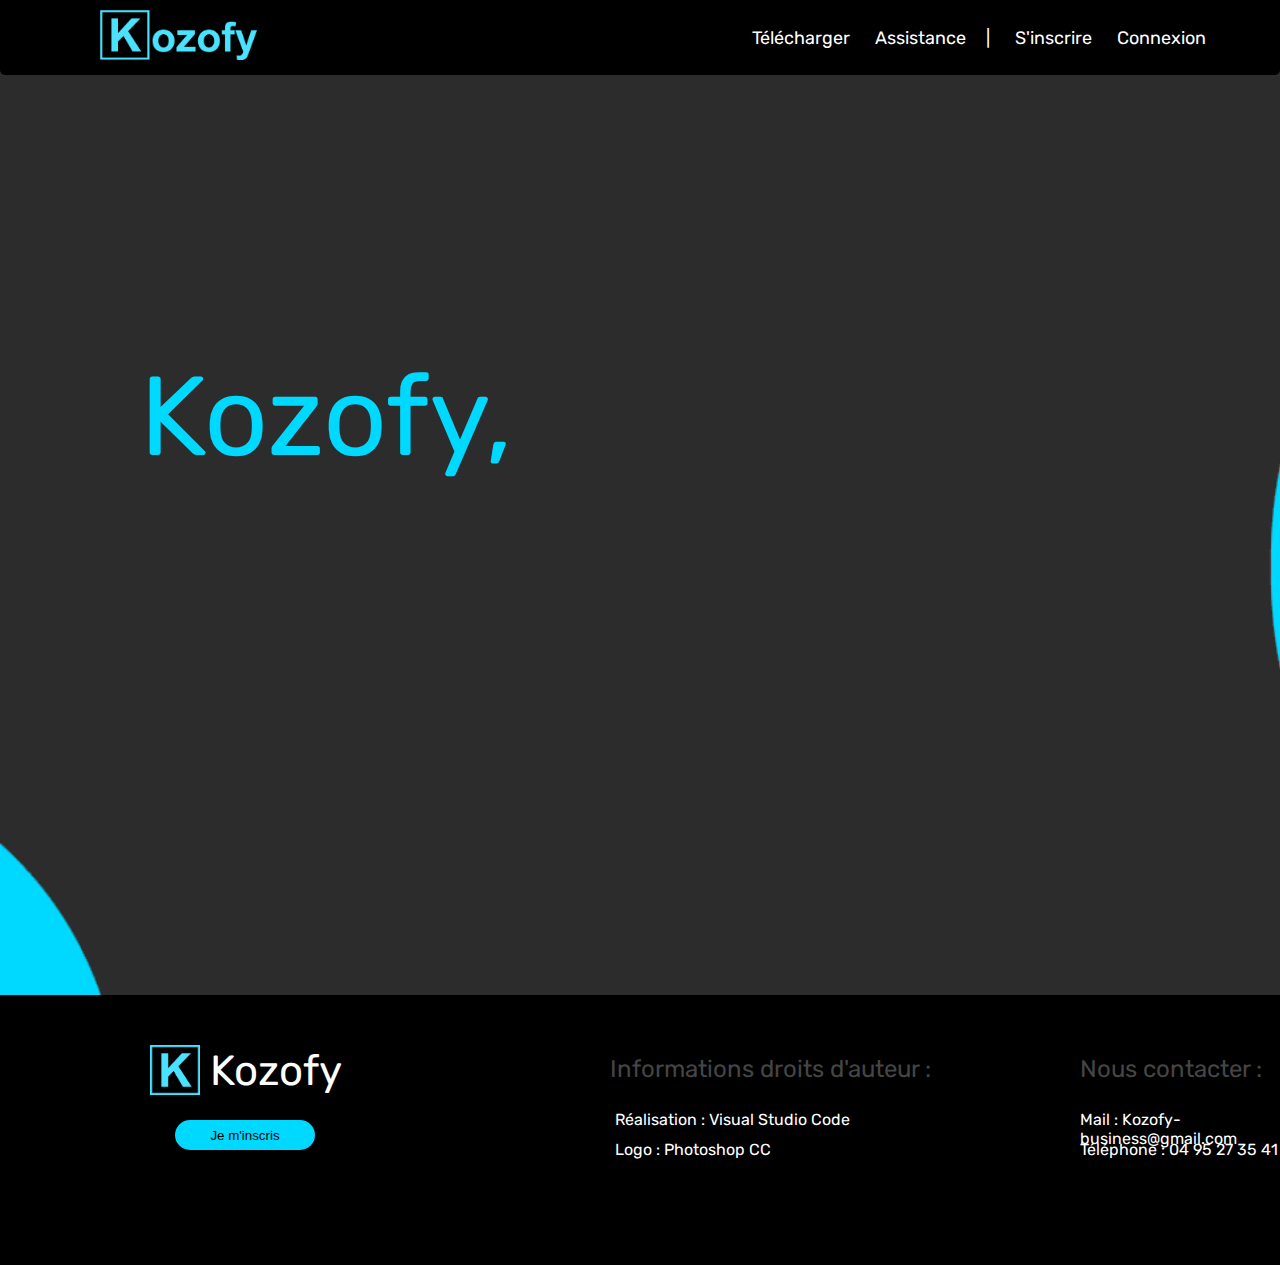
<file: index.html>
<!DOCTYPE html>
<html lang="fr">
<head>
    <meta charset="UTF-8">
    <!-- IMPORTS -->
    <link rel="stylesheet" href="index.css">
    <link rel="shortcut icon" href=".\img\just-Kozofy.ico">
    <title>Kozofy - The Freedom Platform starting now</title>
    
</head>
<body>
    <header>
        <nav class="menu">
            
            <div class="inner">
                
                <div class="menu-gauche">
                    <a href="index.html"> <img src=".\img\Kozofy1.png" id="Kozofy-Logo"> </a> 
                </div>

                <div class="menu-droite">
                    <ul>
                        <li class="li1"> <a href="download.html"> Télécharger</a></li>
                        <li class="li1"> <a href="help.html"> Assistance </a></li>
                    </ul>
                        <div class="menu-connexion">
                            <ul>
                                <li> <a> | </a></li>
                                <li> <a href="signin.html"> S'inscrire </a></li>
                                <li> <a href="signup.html"> Connexion </a></li>
                            </ul>
                        </div>
                </div>
            </div>
        </nav>
    </header>
    <div class="main"></div>
    <div class="type">
        <h1 id="fp">Hello</h1>
    </div>
    <script src="app.js"></script>
       <!-- FOOTER -->
       <div class="footer"></div>
       <div class="logo-footer">
           <a href="index.html"> <img src=".\img\just-Kozofy1.png" width="50px" height="50px"></a>
       </div>
       <div>
           <a href="index.html" id="kozofy"><p> Kozofy </p></a>
       </div>
       <!-- INFOS DROITS AUTEURS -->
       <div>
           <p id="info"> Informations droits d'auteur : </p>
           <p id="real"> Réalisation : Visual Studio Code </p>
           <p id="ptsh"> Logo : Photoshop CC</p>
       </div>
       <!-- CONTACT US -->
       <div>
           <p id="contact"> Nous contacter : </p>
           <p id="mail"> Mail : Kozofy-business@gmail.com</p>
           <p id="tel"> Téléphone : 04 95 27 35 41</p>
       </div>
       <div>
           <p id="social"> Nos réseaux sociaux : </p>
           <p id="insta"> Instagram : Kozofyoff</p>
           <p id="twitter"> Twitter : @KozofyOff</p>
       </div>
       <a href="signin.html"><button class="btn"> Je m'inscris</button></a>
</body>
</html>
</file>
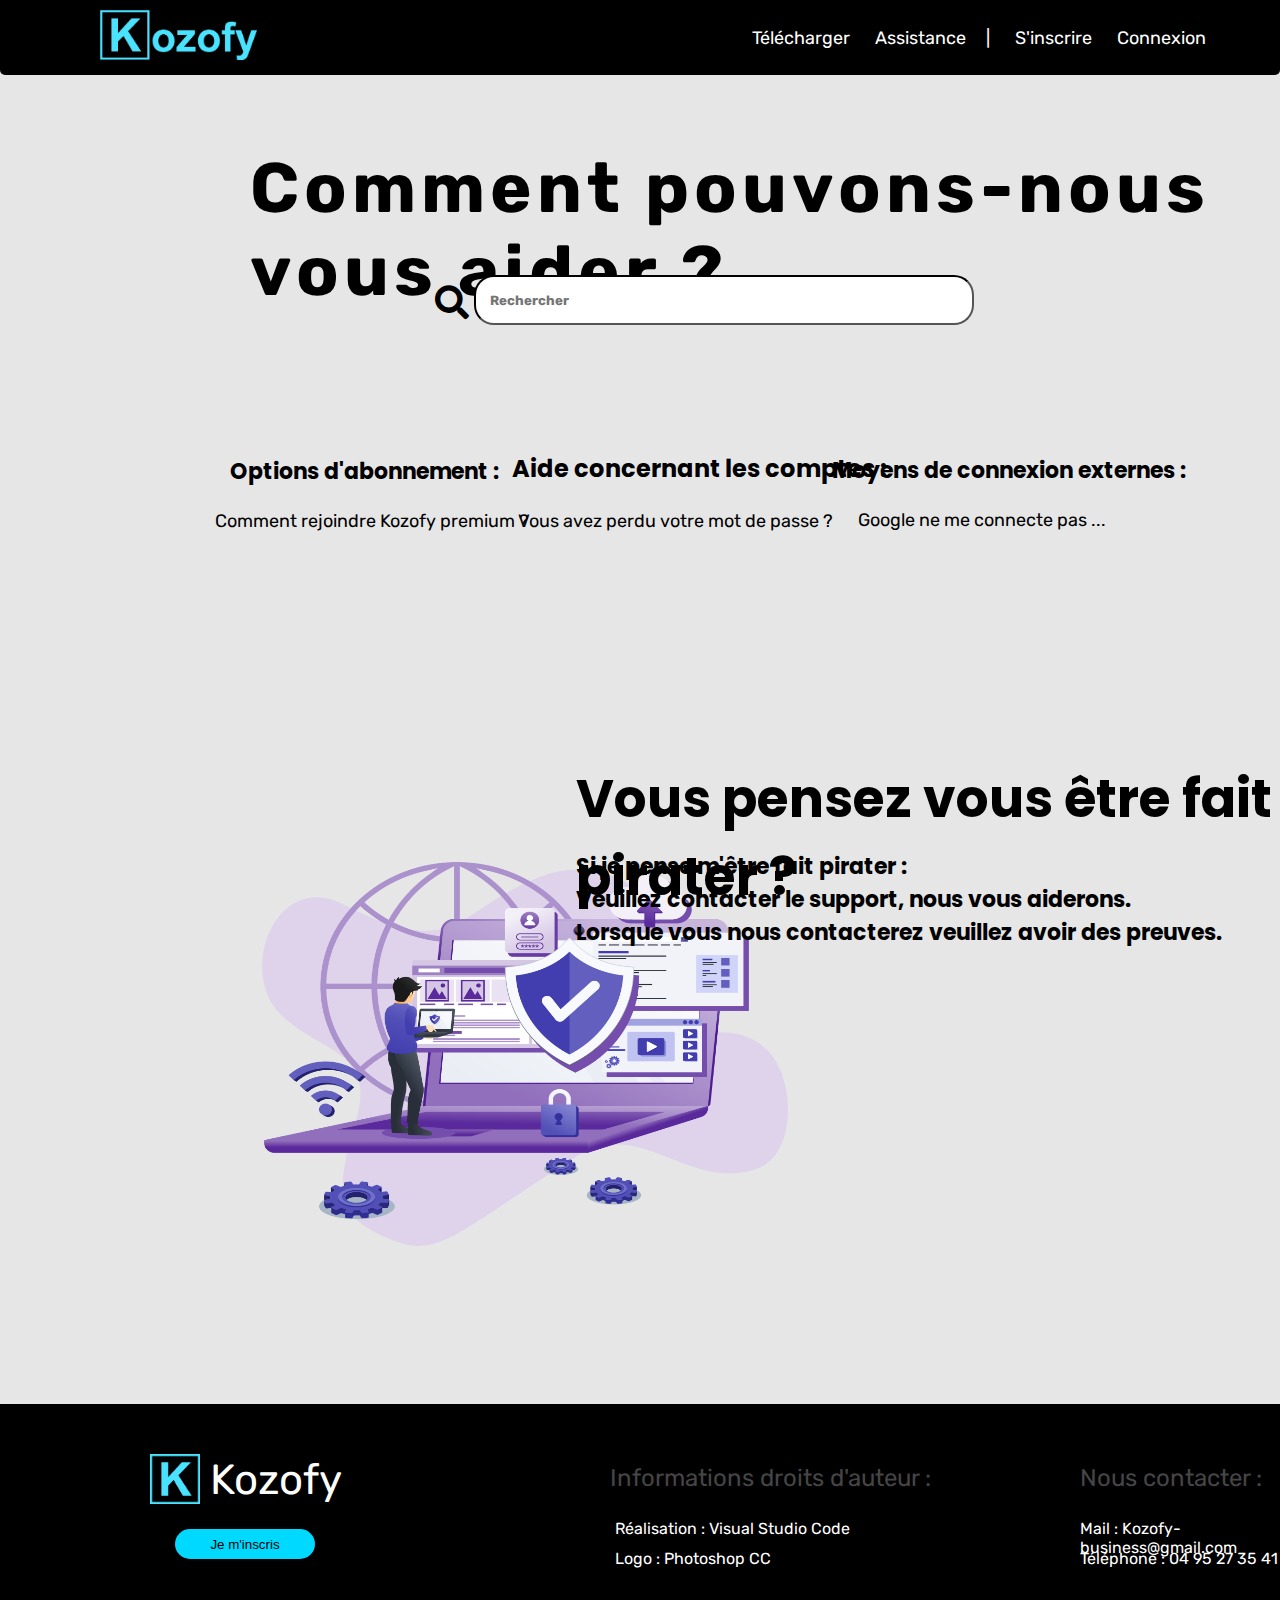
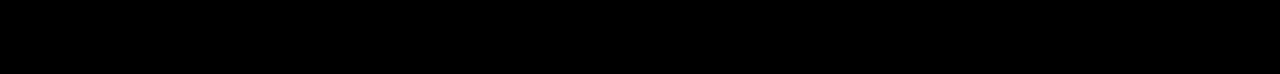
<file: help.html>
<!DOCTYPE html>
<html lang="fr">
<head>
    <meta charset="UTF-8">
    <!-- IMPORTS -->
    <link rel="stylesheet" href="help.css">
    <link rel="shortcut icon" href=".\img\just-Kozofy.ico">
    <title>Kozofy - The Freedom Platform starting now</title>
    
</head>
<body>
    <header>
        <nav class="menu">
            
            <div class="inner">
                
                <div class="menu-gauche">
                    <a href="index.html"> <img src=".\img\Kozofy1.png" id="Kozofy-Logo"> </a> 
                </div>

                <div class="menu-droite">
                    <ul>
                        <li class="li1"> <a href="download.html"> Télécharger</a></li>
                        <li class="li1"> <a href="help.html"> Assistance </a></li>
                    </ul>
                        <div class="menu-connexion">
                            <ul>
                                <li> <a>| </a></li>
                                <li> <a href="signin.html"> S'inscrire </a></li>
                                <li> <a href="signup.html"> Connexion </a></li>
                            </ul>
                        </div>
                </div>
            </div>
        </nav>
    </header>
    <!-- SEARCH BAR / TXT -->
    <h1 id="how">Comment pouvons-nous vous aider ?</h1>
    <input type="search" id="search" placeholder="    Rechercher">

    <!-- ICON LOUPE -->
    <span id="loupe">
        <i class="fa fa-search"></i>
    </span>
    <!-- TEXT UNDER SEARCH BAR -->
    <div>
        <p id="opt"> Options d'abonnement : </p>
        <p id="cmr"> Comment rejoindre Kozofy premium ? </p>
    </div>
    <div>
        <p id="compte"> Aide concernant les comptes : </p>
        <p id="mdp"> Vous avez perdu votre mot de passe ? </p>
    </div>
    <div>
        <p id="google">Moyens de connexion externes :</p>
        <p id="ggl"> Google ne me connecte pas ...</p>
    </div>
    <!-- IMG + THINK HACKED ?-->
    <img src="./img/hack.png" id="sa"></img>
    <h1 id="hack">Vous pensez vous être fait pirater ?</h1>
    <p id="tx"> Si je pense m'être fait pirater :  <br>
                Veuillez contacter le support, nous vous aiderons. <br>
                Lorsque vous nous contacterez veuillez avoir des preuves.</p>
    <div class="main"></div>
    <!-- FOOTER -->
    <div class="footer"></div>
    <div class="logo-footer">
        <a href="index.html"> <img src="./img/just-Kozofy1.png" width="50px" height="50px"></a>
    </div>
    <div>
        <a href="index.html" id="kozofy"><p> Kozofy </p></a>
    </div>
    <!-- INFOS DROITS AUTEURS -->
    <div>
        <p id="info"> Informations droits d'auteur : </p>
        <p id="real"> Réalisation : Visual Studio Code </p>
        <p id="ptsh"> Logo : Photoshop CC</p>
    </div>
    <!-- CONTACT US -->
    <div>
        <p id="contact"> Nous contacter : </p>
        <p id="mail"> Mail : Kozofy-business@gmail.com</p>
        <p id="tel"> Téléphone : 04 95 27 35 41</p>
    </div>
    <div>
        <p id="social"> Nos réseaux sociaux : </p>
        <p id="insta"> Instagram : Kozofyoff</p>
        <p id="twitter"> Twitter : @KozofyOff</p>
    </div>
    <a href="signin.html"><button class="btn"> Je m'inscris</button></a>
</body>
</html>
</file>
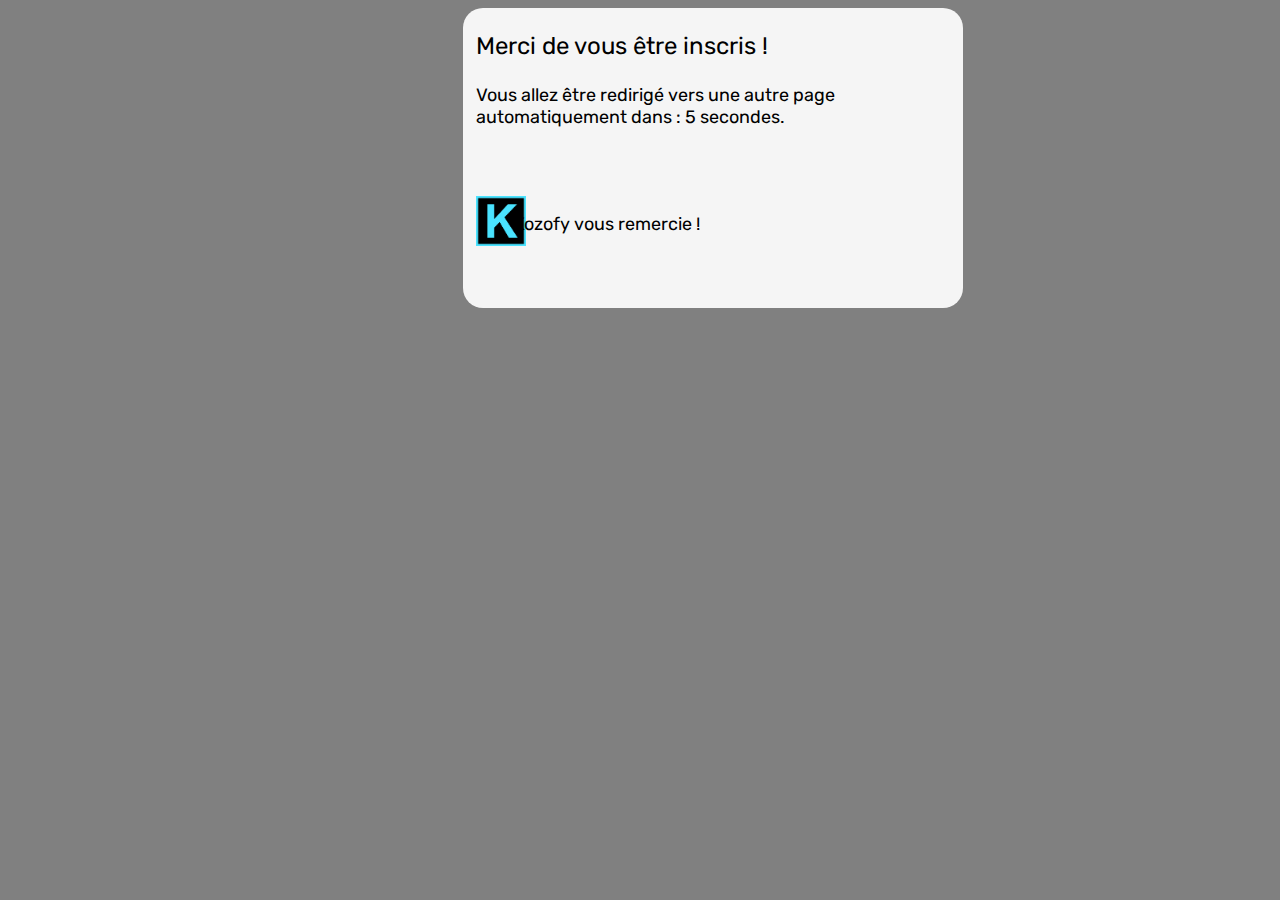
<file: redirect.html>
<!DOCTYPE html>
<html lang="fr">
<head>
    <meta charset="UTF-8">
    <meta http-equiv="refresh" content="5; url=sigin.html">
    <!-- IMPORTS -->
    <link rel="stylesheet" href="redirect.css">
    <link rel="shortcut icon" href=".\img\just-Kozofy.ico">
    <title>Kozofy - The Freedom Platform starting now</title>
</head>
<body>
    <div id="popup"></div>
    <p id="thx">Merci de vous être inscris !</p>
    <p id="redirection"> Vous allez être redirigé vers une autre page <br>
                         automatiquement dans : 5 secondes.</p>
    <img src="./img/just-Kozofy1.png" id="logo"></img>
    <p id="t-logo">Kozofy vous remercie !</p>
</body>
</html>
</file>
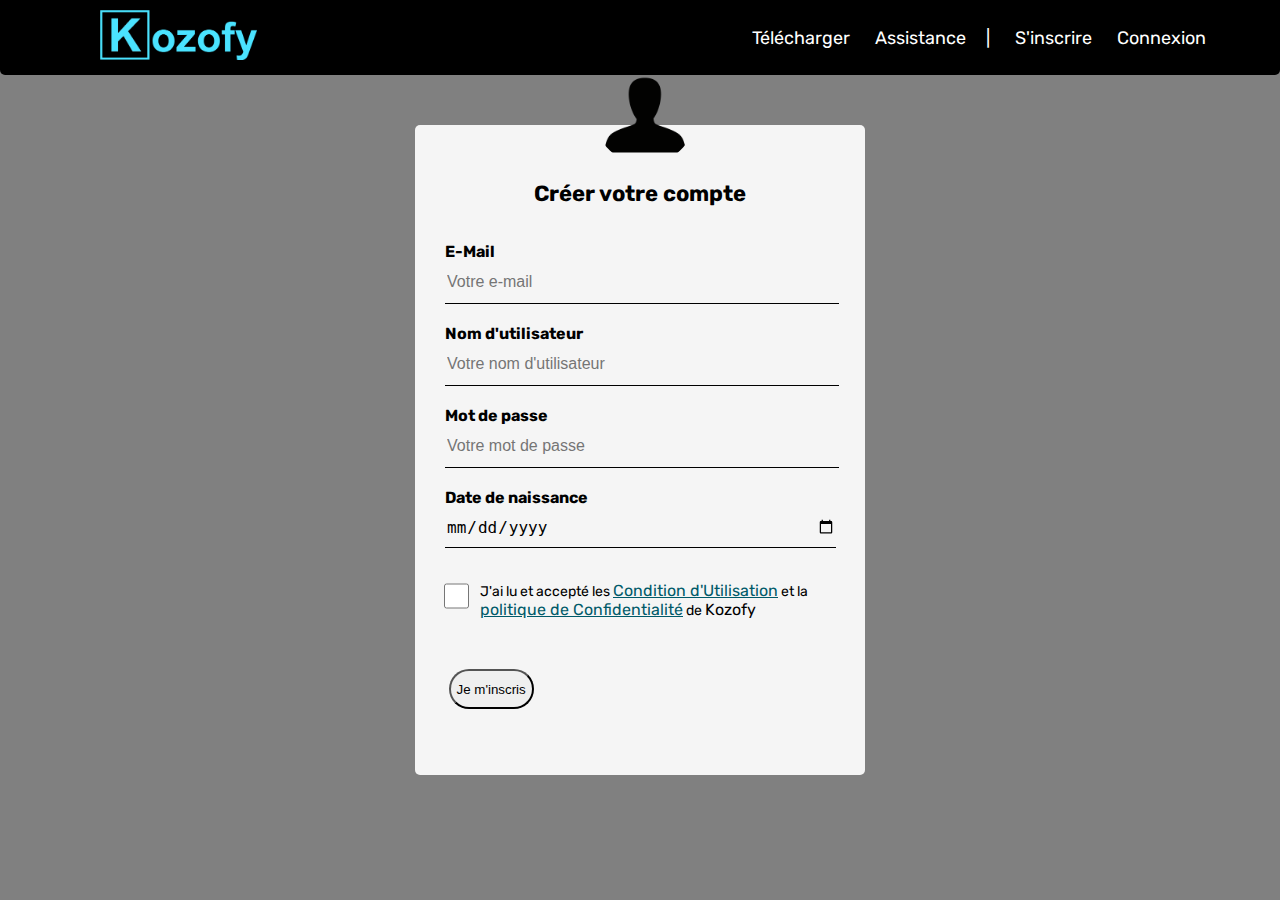
<file: signin.html>
<!DOCTYPE html>
<html lang="fr">
<head>
    <meta charset="UTF-8">
    <!-- IMPORTS -->
    <link rel="stylesheet" href="signin.css">
    <link rel="stylesheet" href="index.html">
    <link rel="shortcut icon" href=".\img\just-Kozofy.ico">
    <title>Kozofy - The Freedom Platform starting now</title>
</head>
<body>
    <header>
        <nav class="menu">
            
            <div class="inner">
                
                <div class="menu-gauche">
                    <a href="index.html"> <img src=".\img\Kozofy1.png" id="Kozofy-Logo"> </a> 
                </div>

                <div class="menu-droite">
                    <ul>
                        <li class="li1"> <a href="download.html"> Télécharger</a></li>
                        <li class="li1"> <a href="help.html"> Assistance </a></li>
                    </ul>
                        <div class="menu-connexion">
                            <ul>
                                <li> <a> | </a></li>
                                <li> <a href="signin.html"> S'inscrire </a></li>
                                <li> <a href="signup.html"> Connexion </a></li>
                            </ul>
                        </div>
                </div>
            </div>
        </nav>
    </header>
        <!-- FORMULAIRE -->
        <section>


            <img src=".\img\user.png" id="user"></img>

            <h1>Créer votre compte</h1>

            <label>E-Mail</label>
            <input type="text" name="Mail" placeholder="Votre e-mail">

            <label>Nom d'utilisateur</label>
            <input type="text" name="Username" placeholder="Votre nom d'utilisateur">

            <label>Mot de passe</label>
            <input type="password" name="Password" placeholder="Votre mot de passe">
            
            <div class="date-data">
                <label>Date de naissance</label>
                <input type="date" id="date" min="1950-01-01" max="2010-12-31" required>
                <span class="validity"></span>
            </div>

            <div class="checkbox">
                <input type="checkbox" id="checkbox"/> 
                    <div class="checkbox-texte">
                        J'ai lu et accepté les <a href="test.html" id="checkbox-texte"> Condition d'Utilisation </a> et la <a href="index.html" id="checkbox-texte"> politique de Confidentialité </a>  de <a href="index.html
                        " id="checkbox-texte-kozofy"> Kozofy </a>
                    </div>
            </div>
            
            
            <a href="redirect.html"><button>Je m'inscris</button></a>
        </section>
</body>
</html>
</file>
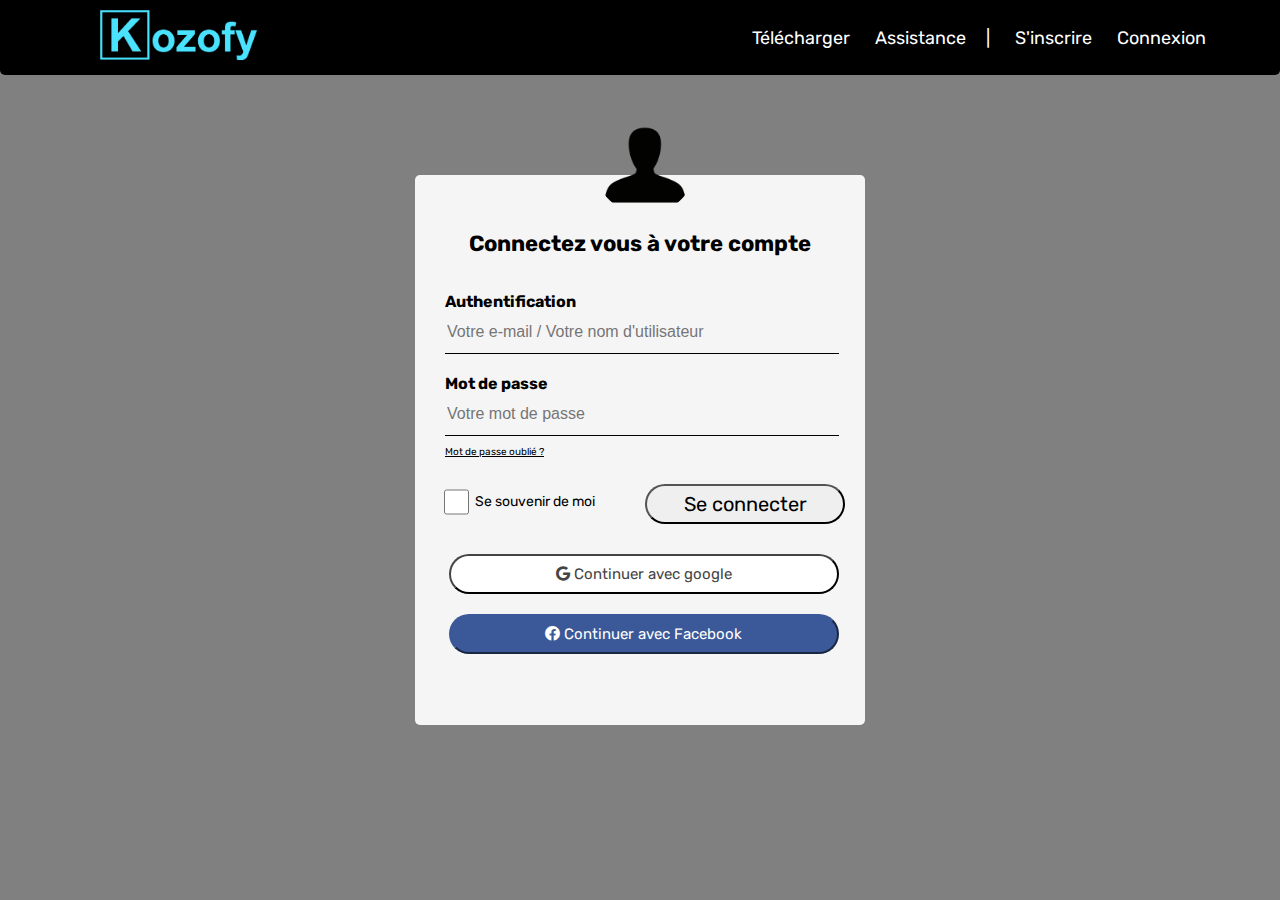
<file: signup.html>
<!DOCTYPE html>
<html lang="fr">
<head>
    <meta charset="UTF-8">
    <!-- IMPORTS -->
    <link rel="stylesheet" href="signup.css">
    <link rel="stylesheet" href="index.html">
    <link rel="shortcut icon" href=".\img\just-Kozofy.ico">
    <title>Kozofy - Sing in !</title>
</head>
<body>
    <header>
        <nav class="menu">
            
            <div class="inner">
                
                <div class="menu-gauche">
                    <a href="index.html"> <img src=".\img\Kozofy1.png" id="Kozofy-Logo"> </a> 
                </div>

                <div class="menu-droite">
                    <ul>
                        <li class="li1"> <a href="download.html"> Télécharger</a></li>
                        <li class="li1"> <a href="help.html"> Assistance </a></li>
                    </ul>
                        <div class="menu-connexion">
                            <ul>
                                <li> <a> | </a></li>
                                <li> <a href="signin.html"> S'inscrire </a></li>
                                <li> <a href="signup.html"> Connexion </a></li>
                            </ul>
                        </div>
                </div>
            </div>
        </nav>
    </header>
        <!-- FORMULAIRE -->
        <section>

            <img src=".\img\user.png" id="user"></img>

            <h1>Connectez vous à votre compte </h1>

            <label>Authentification</label>
            <input type="text" name="Mail" placeholder="Votre e-mail / Votre nom d'utilisateur">

            <label>Mot de passe</label>
            <input type="password" name="Password" placeholder="Votre mot de passe">
            <div class="fog-pass">
                <a href="#" id="fog-pass"> Mot de passe oublié ?</a>
            </div>

            <div class="checkbox">
                <input type="checkbox" id="checkbox"/> 
                    <div class="checkbox-texte">
                        Se souvenir de moi
                    </div>
            </div>
            <div class="bnt-Authentification">
                <button class="btn-google"> <i class="fab fa-google"></i> Continuer avec google </button>
                <button class="btn-FB"> <i class="fab fa-facebook"></i> Continuer avec Facebook </button>
            </div>
            
            <button class="btn-sing-in">Se connecter</button>
        </section>
</body>
</html>
</file>
<file: redirect.css>
@import url('https://fonts.googleapis.com/css2?family=Rubik&display=swap');
body {
    background-color:grey
}
#popup {
    position: relative;
    width: 500px;
    height: 300px;
    left: 36%;
    top: 0%;
    background-color: whitesmoke;
    border-radius: 20px;
}
#thx {
    position: relative;
    font-family: 'Rubik', sans-serif;
    font-size: 24px;
    left: 37%;
    top: -300px;
}

#redirection {
    position: relative;
    font-family: 'Rubik', sans-serif;
    font-size: 18px;
    left: 37%;
    top: -300px;
}

#logo {
    position: relative;
    width: 50px;
    height: 50px;
    left: 37%;
    top: -250px;
}
#t-logo {
    position: relative;
    font-family: 'Rubik', sans-serif;
    font-size: 18px;
    left: 40%;
    top: -305px;
}
</file>
<file: index.css>
@import url('https://fonts.googleapis.com/css2?family=Rubik&display=swap');
@import "https://cdnjs.cloudflare.com/ajax/libs/font-awesome/5.15.2/css/all.min.css";

body {
    margin: 0;
    padding: 0;
    width: 100%;
    height: 100vh;
    background-color: #2c2c2c;
}


.inner {
    width: 95%;
    margin: -10px;
}

#Kozofy-Logo {
    transition: 0.2s;
    position: relative;
    margin-top: 10px;
    left: 100px;
    cursor: pointer;
    height: 50px;
}


.menu {
    background-color: black;
    width: 100%;
    height: 75px;
    line-height: 75px ;
    border-bottom-left-radius: 5px;
    border-bottom-right-radius: 5px;
}

.menu, .inner, ul, li, a {
    position: relative;
    transition: 0.5s;
    color: white; 
    margin: auto;
    
    font-family: 'Rubik', sans-serif;
    font-size: 18px;
    position: relative;

    list-style: none;
    display:inline-block;
}

.menu, .inner, ul, li, a:hover{
    transition: 0.5s;
    color: #00d9ff;
    font-size: 19px;
}

.menu-gauche {  
    float:left;
}

.menu-droite {
    float:right;
}

.menu-connexion {
    float:right;
}

.menu-droite ul li a {
    text-decoration: none;
    padding: 0px;
    margin: 0px 10px;
}

.li1 {
    position: relative;
    left: 40px;
}

/* MAIN */

.type {
    font-size: 7rem;
    position: absolute;
    font-family: 'Rubik', sans-serif;
    color: #00d9ff;
    width: fit-content;

    top: 350px;
    margin-left:140px ;
}

.main {
    top: 5px;
    width: 100%;
    height: 100%;
    background: center no-repeat url('./img/BG.png'); 
    background-size: cover;
}

.main #fp {
    position: absolute;
    font-family: 'Rubik', sans-serif;
    font-size: 100px;
    letter-spacing: 5px;
    color: #00d9ff;
    top: 300px;
    margin-left:250px;
}

/* FOOTER */
.footer {
    position: absolute;
    background-color: black;
    width: 100%;
    height: 30%;
}

.logo-footer {
    position: relative;
    margin-top: 50px;
    margin-left: 150px;
}

#kozofy {
    text-decoration: none;
    z-index: 1;
    position: absolute;
    color: white;
    font-family: 'Rubik', sans-serif;
    font-size: 42px;
    margin-left: 210px;
    margin-top: -96px;
}

#info {
    opacity: 0.6;
    z-index: 1;
    position: absolute;
    color: rgb(116, 116, 116);
    font-family: 'Rubik', sans-serif;
    font-size: 24px;
    margin-left: 610px;
    margin-top: -45px;
}

#real {
    z-index: 1;
    position: absolute;
    color: rgb(255, 255, 255);
    font-family: 'Rubik', sans-serif;
    font-size: 16px;
    margin-left: 615px;
    margin-top: 10px;
}
#real:hover {
    text-decoration: underline #00d9ff;
    transition: 0.4s;
}

#ptsh{
    z-index: 1;
    position: absolute;
    color: rgb(255, 255, 255);
    font-family: 'Rubik', sans-serif;
    font-size: 16px;
    margin-left: 615px;
    margin-top: 40px;
}

#ptsh:hover {
    text-decoration: underline #00d9ff;
    transition: 0.4s;
}

#contact{
    opacity: 0.6;
    z-index: 1;
    position: absolute;
    color: rgb(116, 116, 116);
    font-family: 'Rubik', sans-serif;
    font-size: 24px;
    margin-left: 1080px;
    margin-top: -45px;
}

#mail{
    z-index: 1;
    position: absolute;
    color: rgb(255, 255, 255);
    font-family: 'Rubik', sans-serif;
    font-size: 16px;
    margin-left: 1080px;
    margin-top: 10px;
}

#mail:hover {
    text-decoration: underline #00d9ff;
    transition: 0.4s;
}

#tel {
    z-index: 1;
    position: absolute;
    color: rgb(255, 255, 255);
    font-family: 'Rubik', sans-serif;
    font-size: 16px;
    margin-left: 1080px;
    margin-top: 40px;
}
#tel:hover{
    text-decoration: underline #00d9ff;
    transition: 0.4s;
}

#social{
    opacity: 0.6;
    z-index: 1;
    position: absolute;
    color: rgb(116, 116, 116);
    font-family: 'Rubik', sans-serif;
    font-size: 24px;
    margin-left: 1500px;
    margin-top: -45px;
}

#insta {
    z-index: 1;
    position: absolute;
    color: rgb(255, 255, 255);
    font-family: 'Rubik', sans-serif;
    font-size: 16px;
    margin-left: 1500px;
    margin-top: 8px;
}

#insta:hover{
    text-decoration: underline #00d9ff;
    transition: 0.4s;
}

#twitter {
    z-index: 1;
    position: absolute;
    color: rgb(255, 255, 255);
    font-family: 'Rubik', sans-serif;
    font-size: 16px;
    margin-left: 1500px;
    margin-top: 40px;
}

#twitter:hover{
    text-decoration: underline #00d9ff;
    transition: 0.4s;
}
.btn {
    z-index: 1;
    border: none;
    border-radius: 50px;
    position: relative;
    background-color: #00d9ff;
    width: 140px;
    height: 30px;
    cursor: pointer;
    margin-top: 20px;
    right: -175px;
}
</file>
<file: help.css>
@import url('https://fonts.googleapis.com/css2?family=Rubik&display=swap');
@import "https://cdnjs.cloudflare.com/ajax/libs/font-awesome/5.15.2/css/all.min.css";
@import url('https://fonts.googleapis.com/css2?family=Poppins:wght@100&display=swap');

body {
    overflow-x: hidden;
    margin: 0;
    padding: 0;
    width: 100%;
    height: 100vh;
    background-color: rgb(230, 230, 230);
}


.inner {
    width: 95%;
    margin: -10px;
}

#Kozofy-Logo {
    transition: 0.2s;
    position: relative;
    margin-top: 10px;
    left: 100px;
    cursor: pointer;
    height: 50px;
}

.menu {
    background-color: black;
    width: 100%;
    height: 75px;
    line-height: 75px ;
    border-bottom-left-radius: 5px;
    border-bottom-right-radius: 5px;
}

.menu, .inner, ul, li, a {
    position: relative;
    transition: 0.5s;
    color: white; 
    margin: auto;
    
    font-family: 'Rubik', sans-serif;
    font-size: 18px;
    position: relative;

    list-style: none;
    display:inline-block;
}

.menu, .inner, ul, li, a:hover{
    transition: 0.5s;
    color: #00d9ff;
    font-size: 19px;
}

.menu-gauche {  
    float:left;
}

.menu-droite {
    float:right;
}

.menu-connexion {
    float:right;
}

.menu-droite ul li a {
    text-decoration: none;
    padding: 0px;
    margin: 0px 10px;
}

.li1 {
    position: relative;
    left: 40px;
}
/* MAIN */
.main {
    top: 5px;
    width: 100%;
    height: 100%;
}

.main #fp {
    position: absolute;
    font-family: 'Rubik', sans-serif;
    font-size: 100px;
    letter-spacing: 5px;
    color: #00d9ff;
    top: 300px;
    margin-left:250px;
}

/* FOOTER */
.footer {
    z-index: 1;
    position: absolute;
    background-color: black;
    width: 100%;
    height: 30%;
}

.logo-footer {
    position: relative;
    z-index: 1;
    margin-top: 50px;
    margin-left: 150px;
}

#kozofy {
    text-decoration: none;
    z-index: 1;
    position: absolute;
    color: white;
    font-family: 'Rubik', sans-serif;
    font-size: 42px;
    margin-left: 210px;
    margin-top: -96px;
}

#info {
    opacity: 0.6;
    z-index: 1;
    position: absolute;
    color: rgb(116, 116, 116);
    font-family: 'Rubik', sans-serif;
    font-size: 24px;
    margin-left: 610px;
    margin-top: -45px;
}

#real {
    z-index: 1;
    position: absolute;
    color: rgb(255, 255, 255);
    font-family: 'Rubik', sans-serif;
    font-size: 16px;
    margin-left: 615px;
    margin-top: 10px;
}
#real:hover {
    text-decoration: underline #00d9ff;
    transition: 0.4s;
}

#ptsh{
    z-index: 1;
    position: absolute;
    color: rgb(255, 255, 255);
    font-family: 'Rubik', sans-serif;
    font-size: 16px;
    margin-left: 615px;
    margin-top: 40px;
}

#ptsh:hover {
    text-decoration: underline #00d9ff;
    transition: 0.4s;
}

#contact{
    opacity: 0.6;
    z-index: 1;
    position: absolute;
    color: rgb(116, 116, 116);
    font-family: 'Rubik', sans-serif;
    font-size: 24px;
    margin-left: 1080px;
    margin-top: -45px;
}

#mail{
    z-index: 1;
    position: absolute;
    color: rgb(255, 255, 255);
    font-family: 'Rubik', sans-serif;
    font-size: 16px;
    margin-left: 1080px;
    margin-top: 10px;
}

#mail:hover {
    text-decoration: underline #00d9ff;
    transition: 0.4s;
}

#tel {
    z-index: 1;
    position: absolute;
    color: rgb(255, 255, 255);
    font-family: 'Rubik', sans-serif;
    font-size: 16px;
    margin-left: 1080px;
    margin-top: 40px;
}
#tel:hover{
    text-decoration: underline #00d9ff;
    transition: 0.4s;
}

#social{
    opacity: 0.6;
    z-index: 1;
    position: absolute;
    color: rgb(116, 116, 116);
    font-family: 'Rubik', sans-serif;
    font-size: 24px;
    margin-left: 1500px;
    margin-top: -45px;
}

#insta {
    z-index: 1;
    position: absolute;
    color: rgb(255, 255, 255);
    font-family: 'Rubik', sans-serif;
    font-size: 16px;
    margin-left: 1500px;
    margin-top: 8px;
}

#insta:hover{
    text-decoration: underline #00d9ff;
    transition: 0.4s;
}

#twitter {
    z-index: 1;
    position: absolute;
    color: rgb(255, 255, 255);
    font-family: 'Rubik', sans-serif;
    font-size: 16px;
    margin-left: 1500px;
    margin-top: 40px;
}

#twitter:hover{
    text-decoration: underline #00d9ff;
    transition: 0.4s;
}
.btn {
    z-index: 1;
    border: none;
    border-radius: 50px;
    position: relative;
    background-color: #00d9ff;
    width: 140px;
    height: 30px;
    cursor: pointer;
    margin-top: 20px;
    right: -175px;
}
/* RESEARCH BAR / TXT */
#how {
    position: absolute;
    font-family: 'Rubik', sans-serif;
    font-size: 70px;
    letter-spacing: 5px;
    color: black;
    top: 100px;
    margin-left:250px;
}
#search {
    position: relative;
    display: block;
    width: 500px;
    height: 50px;
    border-radius: 20px;
    left: 37%;
    top: 20%;
    border-color: black;
    font-family: 'Rubik', sans-serif;
    font-weight: bold;
}
#loupe{
    position: relative;
    color: black;
    font-size: 34px;
    left: 34%;
    top: 15.5%;
}
/* AIDES UNDER SEARCH BAR */
#opt{
    position: relative;
    color: black;
    font-family: 'Poppins', sans-serif;
    font-size: 22px;
    left: 18%;
    top: 250px;
    font-weight: bold;
}
#cmr {
    transition: 1s;
    position: relative;
    color: black;
    font-family: 'Rubik', sans-serif;
    font-size: 18px;
    left: 16.8%;
    top: 250px;
    cursor: pointer;
}
#cmr:hover{
    transition: 1s;
    font-size: 19px;
    left: 16.5%;
    text-decoration: black underline;
}
#compte {
    position: relative;
    color: black;
    font-family: 'Poppins', sans-serif;
    font-size: 24px;
    left: 40%;
    top: 145px;
    font-weight: bold;
}
#mdp {
    transition: 1s;
    position: relative;
    color: black;
    font-family: 'Rubik', sans-serif;
    font-size: 18px;
    left: 40.5%;
    top: 145px;
    cursor: pointer;
}
#mdp:hover{
    transition: 1s;
    font-size: 19px;
    left: 40%;
    text-decoration: black underline;
}
#google {
    position: relative;
    color: black;
    font-family: 'Poppins', sans-serif;
    font-size: 22px;
    left: 65%;
    top: 45px;
    font-weight: bold;
}
#ggl {
    transition: 1s;
    position: relative;
    color: black;
    font-family: 'Rubik', sans-serif;
    font-size: 18px;
    left: 67%;
    top: 45px;
    cursor: pointer;
}
#ggl:hover{
    transition: 1s;
    font-size: 19px;
    left: 66.5%;
    text-decoration: black underline;
}
/* IMG THINK HACKED? */
#sa {
    position: absolute;
    margin-top: 300px;
    margin-left: 250px;
    width: 550px;
    height: 500px;
}

#hack {
    position: absolute;
    color: black;
    font-family: 'Poppins', sans-serif;
    font-size: 52px;
    margin-top: 20%;
    margin-left: 45%;
}
#tx {
    position: absolute;
    color: black;
    font-family: 'Poppins', sans-serif;
    font-size: 22px;
    margin-top: 27%;
    margin-left: 45%;
    font-weight: bold;
}
</file>
<file: signin.css>
/* NAVBAR & FOOTER CSS */
@import url('https://fonts.googleapis.com/css2?family=Rubik&display=swap');
@import "https://cdnjs.cloudflare.com/ajax/libs/font-awesome/5.15.2/css/all.min.css";

body {
    background-color:grey ;
    background-size: cover;
    margin: 0;
    padding: 0;
    width: 100%;
    height: 100vh;
}

.inner {
    width: 95%;
    margin: 10px;
}

#Kozofy-Logo {
    position: relative;
    margin-top: 10px;
    left: 100px;
    cursor: pointer;
    height: 50px;
}


.menu {
    background-color: black;
    width: 100%;
    height: 75px;
    line-height: 75px ;
    border-bottom-left-radius: 5px;
    border-bottom-right-radius: 5px;
}

.menu, .inner, ul, li, a {
    transition: 0.5s;
    color: white; 
    margin: auto;
    
    font-family: 'Rubik', sans-serif;
    font-size: 18px;
    position: relative;

    list-style: none;
    display:inline-block;
}

.menu, .inner, ul, li, a:hover{
    transition: 0.5s;
    color: #00d9ff;
    font-size: 19px;
}

.menu-gauche {
    float:left;
}

.menu-droite {
    float:right;
}

.menu-connexion {
    float:right;
}

.menu-droite ul li a {
    text-decoration: none;
    padding: 0px;
    margin: 0px 10px;
}

.li1 {
    position: relative;
    left: 40px;
}






/* SIGN IN CSS */
section {
    width: 450px;
    height: 650px;
    background-color: whitesmoke;
    border-radius: 5px;
    top: 50%;
    left: 50%;
    position: absolute;
    transform: translate(-50% , -50%);
    box-sizing: border-box;
    padding: 70px 30px;
}

#user {
    width: 100px;
    height: 100px;
    position: absolute;
    top: -60px;
    left: 40%;
    border-radius: 50%;
}
h1 {
    font-family: 'Rubik', sans-serif;
    margin: -15px;
    padding: 0 0 50px;
    text-align: center;
    font-size: 22px;
}

input {
    width: 100%;
    margin-bottom: 20px;
    border: none;
    background: transparent;
    border-bottom: 1px solid black;
    height: 40px;
    color: black;
    font-size: 16px;
    outline: none;
}

label {
    font-family: 'Rubik', sans-serif;
    margin: 0;
    padding: 0;
    font-weight: bold;
}

.checkbox #checkbox {
    position: relative;
    top: 5px;
    left: -5px;
    width: 25px;
    background: rgba(0, 0, 0, 0);
}

.checkbox-texte {
    color: black;
    position: relative;
    top: -50px;
    left: 35px;
    font-family: 'Rubik', sans-serif;
    font-size: 14px;
}

#checkbox-texte {
    color:#005a69;
    font-size: 16px;
}

#checkbox-texte:hover {
    color:#0390a8;
    font-size: 16.5px;
}

#checkbox-texte-kozofy {
    cursor: pointer;
    text-decoration: none;
    color:#000000;
    font-size: 16px;
}


button {
    position: relative;
    left: 3.5px;
    width: 100%;
    margin-bottom: 20px;
    height: 40px;
    border-radius: 20px;
    transition: 0.5s;
}

button:hover{
    cursor: pointer;
    transition: 0.5s;
    width: 100%;
    margin-bottom: 10px;
    height: 40px;
    border-radius: 10px;
}
</file>
<file: signup.css>
/* NAVBAR & FOOTER CSS */
@import url('https://fonts.googleapis.com/css2?family=Rubik&display=swap');
@import "https://cdnjs.cloudflare.com/ajax/libs/font-awesome/5.15.2/css/all.min.css";

body {
    background-color:grey ;
    background-size: cover;
    margin: 0;
    padding: 0;
    width: 100%;
    height: 100vh;
}

.inner {
    width: 95%;
    margin: 10px;
}

#Kozofy-Logo {
    position: relative;
    margin-top: 10px;
    left: 100px;
    cursor: pointer;
    height: 50px;
}


.menu {
    background-color: black;
    width: 100%;
    height: 75px;
    line-height: 75px ;
    border-bottom-left-radius: 5px;
    border-bottom-right-radius: 5px;
}

.menu, .inner, ul, li, a {
    transition: 0.5s;
    color: white; 
    margin: auto;
    
    font-family: 'Rubik', sans-serif;
    font-size: 18px;
    position: relative;

    list-style: none;
    display:inline-block;
}

.menu, .inner, ul, li, a:hover{
    transition: 0.5s;
    color: #00d9ff;
    font-size: 19px;
}

.menu-gauche {
    float:left;
}

.menu-droite {
    float:right;
}

.menu-connexion {
    float:right;
}

.menu-droite ul li a {
    text-decoration: none;
    padding: 0px;
    margin: 0px 10px;
}

.li1 {
    position: relative;
    left: 40px;
}






/* SIGN IN CSS */
section {
    width: 450px;
    height: 550px;
    background-color: whitesmoke;
    border-radius: 5px;
    top: 50%;
    left: 50%;
    position: absolute;
    transform: translate(-50% , -50%);
    box-sizing: border-box;
    padding: 70px 30px;
}

#user {
    width: 100px;
    height: 100px;
    position: absolute;
    top: -60px;
    left: 40%;
    border-radius: 50%;
}
h1 {
    font-family: 'Rubik', sans-serif;
    margin: -15px;
    padding: 0 0 50px;
    text-align: center;
    font-size: 22px;
}

input {
    width: 100%;
    margin-bottom: 20px;
    border: none;
    background: transparent;
    border-bottom: 1px solid black;
    height: 40px;
    color: black;
    font-size: 16px;
    outline: none;
}

label {
    font-family: 'Rubik', sans-serif;
    margin: 0;
    padding: 0;
    font-weight: bold;
}

.checkbox #checkbox {
    position: relative;
    top: 5px;
    left: -5px;
    width: 25px;
    background: rgba(0, 0, 0, 0);
}

.checkbox-texte {
    color: black;
    position: relative;
    top: -44px;
    left: 30px;
    font-family: 'Rubik', sans-serif;
    font-size: 14px;
}

#fog-pass {
    top: -15px;
    font-size: 10px;
    color: black;
}

.btn-sing-in {
    transition: 1s;
    position: relative;
    cursor: pointer;
    top:-190px;
    left: 200px;
    width: 200px;

    margin-bottom: 20px;
    height: 40px;
    border-radius: 20px;
    border-color:black ;
    box-shadow: inset 0 0 0 0 green;
    
    font-family: 'Rubik', sans-serif;
    font-size: 20px;

}

.btn-sing-in:hover{
    transition: 1s;
    cursor: pointer;
    color: black;
}

.btn-google {
    transition: 0.5s;
    font-size: 15px;
    font-family: 'Rubik', sans-serif;

    cursor: pointer;
    position: relative;

    left: 3.5px;
    width: 100%;
    margin-bottom: 20px;
    height: 40px;
    
    color: rgb(68, 68, 68);

    border-radius: 20px;
    border-color:rgb(68, 68, 68);
    background-color:white;
}

.btn-google:hover {
    transition: 0.5s;
    background-color:rgb(68, 68, 68) ;
    color: white;
}

.btn-FB {
    transition: 0.5s;

    font-size: 15px;
    font-family: 'Rubik', sans-serif;

    cursor: pointer;
    position: relative;

    left: 3.5px;
    width: 100%;
    margin-bottom: 20px;
    height: 40px;
    
    color: white;

    border-radius: 20px;
    border-color: #3b5898;
    background-color: #3b5898 ;
}

.btn-FB:hover {
    transition: 0.5s;
    background-color: #516ca7 ;
}
</file>
